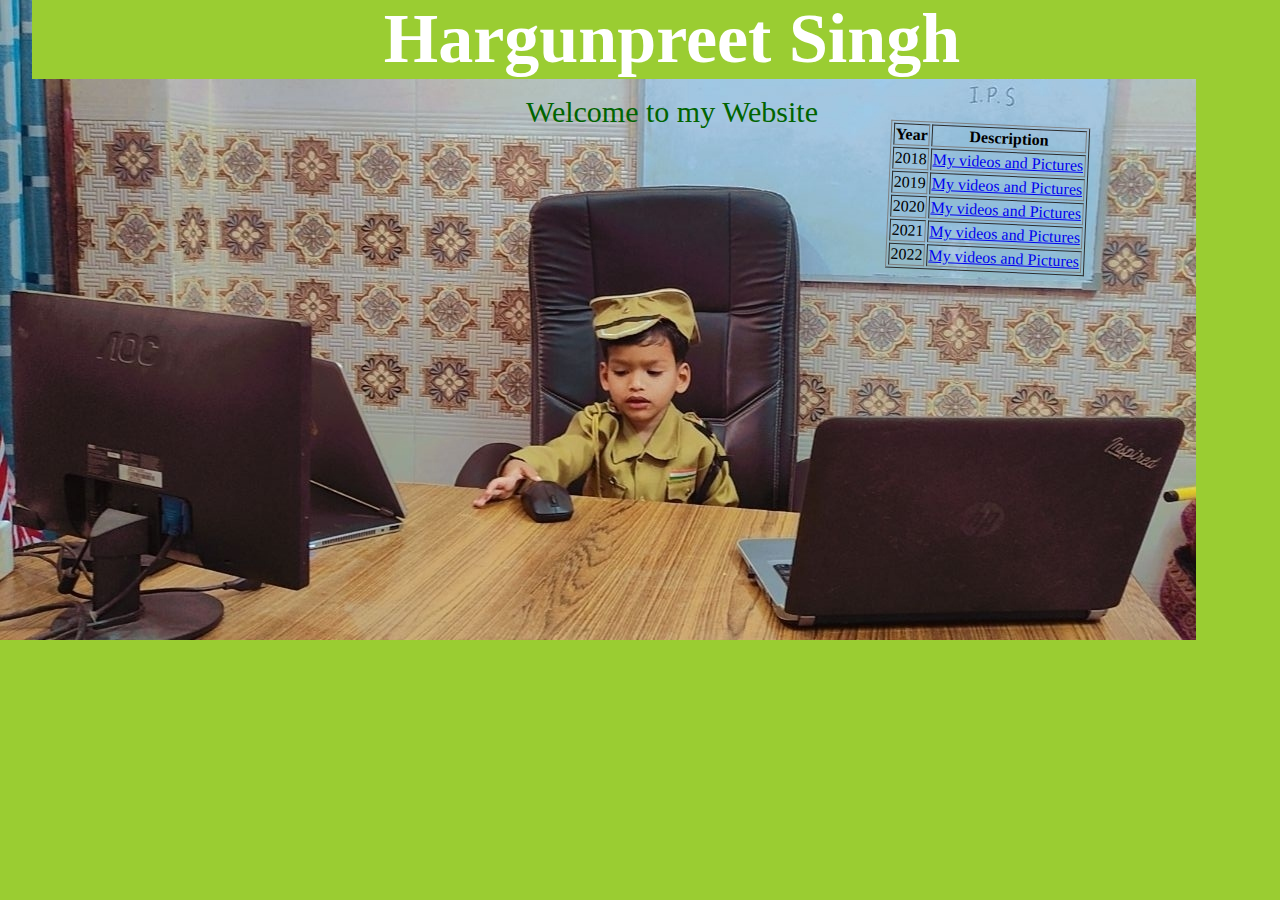
<file: index.html>
<!DOCTYPE html>
<html lang="en">
<head>
    <meta charset="UTF-8">
    <meta http-equiv="X-UA-Compatible" content="IE=edge">
    <meta name="viewport" content="width=device-width, initial-scale=1.0">
    <link rel="stylesheet" href="style/style.css">
    <title>Hargun's Website
    </title>
</head>
<body class="bdyimg">

    <div class="container">
        <div class="row">
            <span class="text1">Hargunpreet Singh</span>
            <span class="text2">Welcome to my Website</span>
        </div>
    </div>
         
        <div class="dddd">
            <tbody>

             <table border="1">
                <thead>
                    <th> Year</th>
                    <th>Description</th>     
                    
                </thead>
           
             
             <tr>
                <td> 2018 </td>
                <td> <a href="firstyear.html"> My videos and Pictures </a></td>
             </tr>   
             <tr>
                <td> 2019 </td>
                <td> <a href="Secondyear.html"> My videos and Pictures </a></td>
             </tr>   
             <tr>
                <td> 2020 </td>
                <td> <a href="Thirdyear.html"> My videos and Pictures </a></td>
             </tr>   
             <tr>
                <td> 2021 </td>
                <td> <a href="Fouthyear.html"> My videos and Pictures </a></td>
             </tr>   
             <tr>
                <td> 2022 </td>
                <td> <a href="fifthyear.html"> My videos and Pictures </a></td>
             </tr>   
        </tbody>
    </table>
</div>
       
        

</body>
</html>
</file>
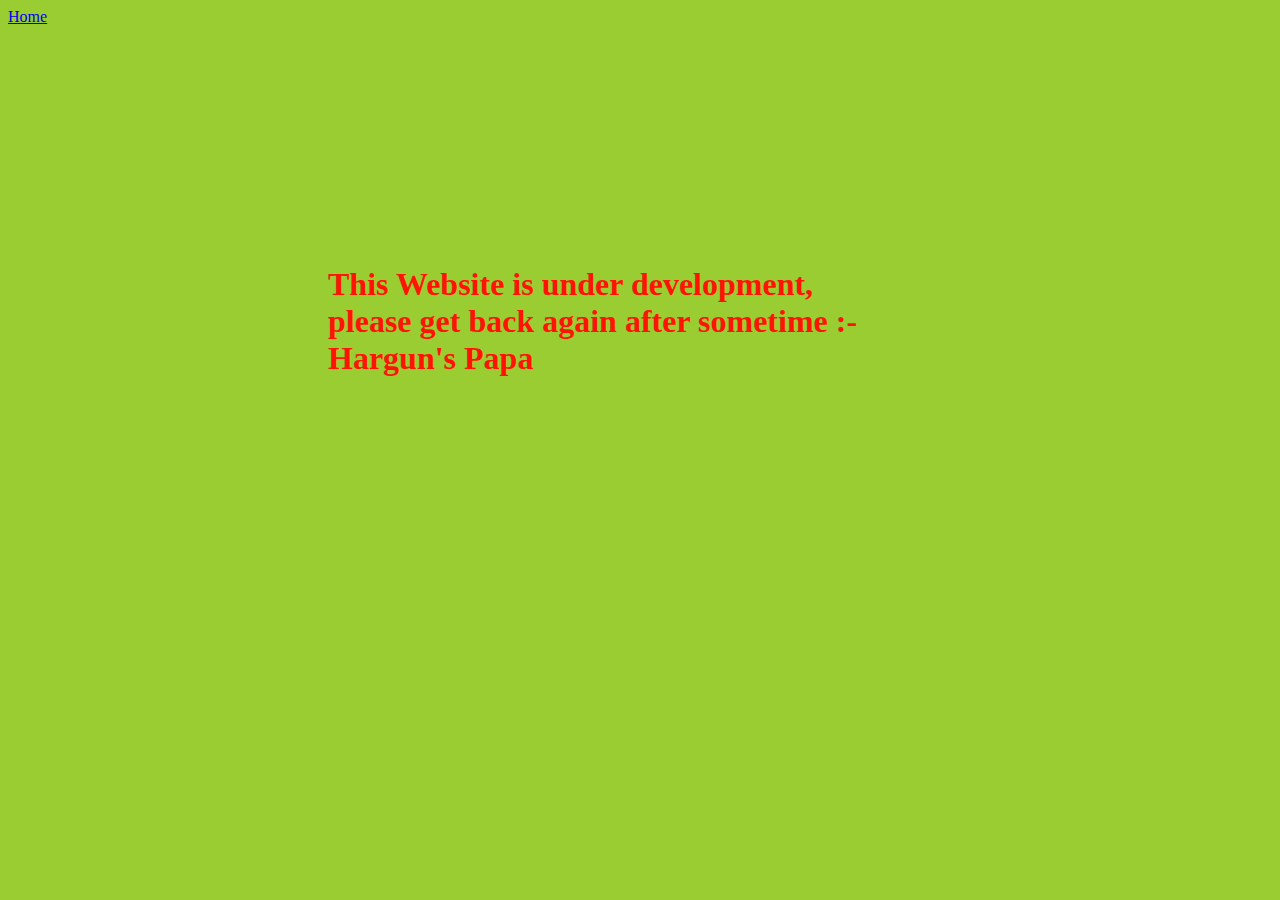
<file: fifthyear.html>
<!DOCTYPE html>
<html lang="en">
<head>
    <meta charset="UTF-8">
    <meta http-equiv="X-UA-Compatible" content="IE=edge">
    <meta name="viewport" content="width=device-width, initial-scale=1.0">
    <title>Document</title>
    <link rel="stylesheet" href="style/style.css">
</head>
<body>

    <a href="Index.html">Home</a><br>  
    <h1 class="syhdr"> This Website is under development,<br> please get back again after sometime :- <br> Hargun's Papa  </h1>
    
</body>
</html>
</file>
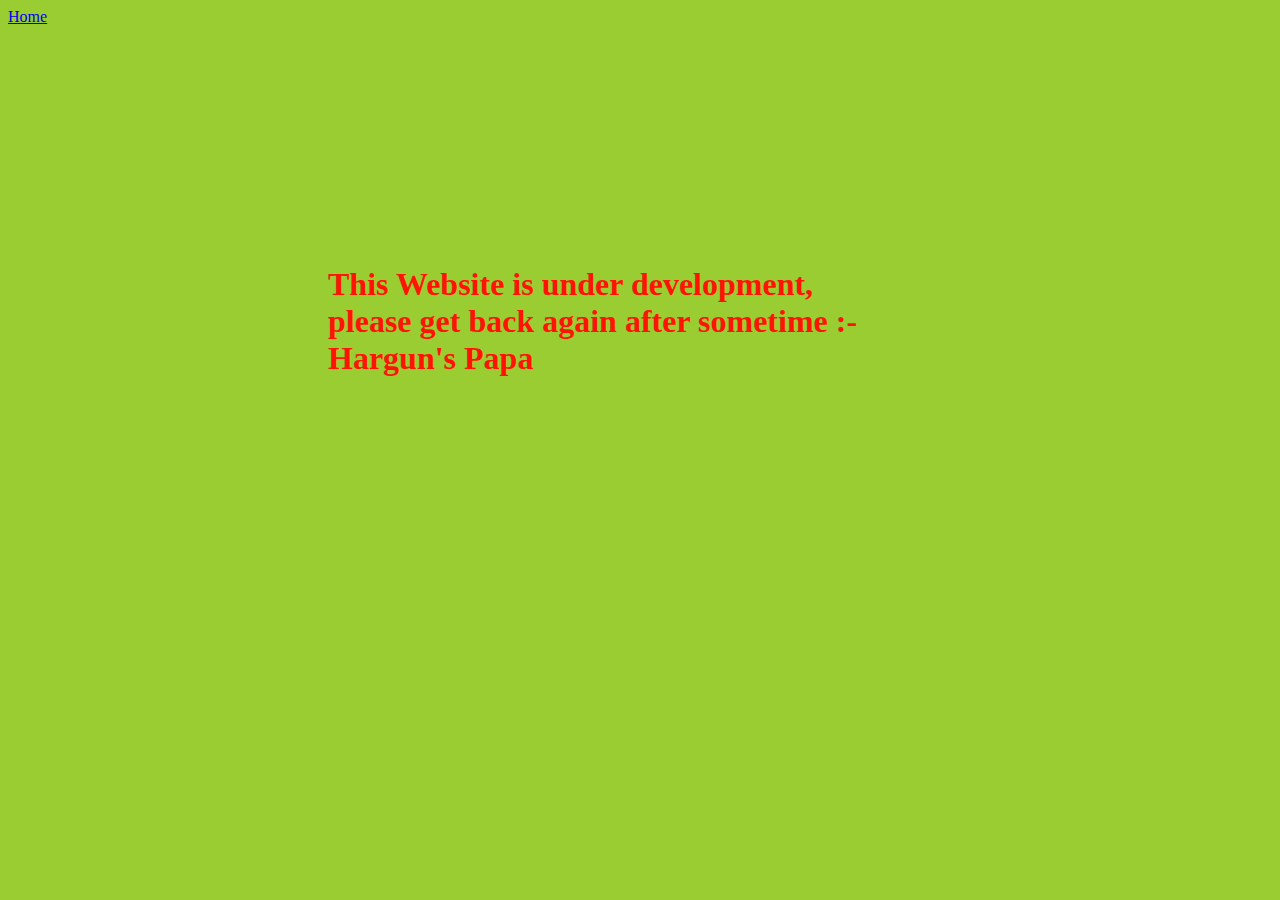
<file: Fouthyear.html>
<!DOCTYPE html>
<html lang="en">
<head>
    <meta charset="UTF-8">
    <meta http-equiv="X-UA-Compatible" content="IE=edge">
    <meta name="viewport" content="width=device-width, initial-scale=1.0">
    <title>Document</title>
    <link rel="stylesheet" href="style/style.css">
</head>
<body>
    
    <a href="index.html">Home</a><br>  
    <h1 class="syhdr"> This Website is under development,<br> please get back again after sometime :- <br> Hargun's Papa  </h1>
    
</body>
</html>
</file>
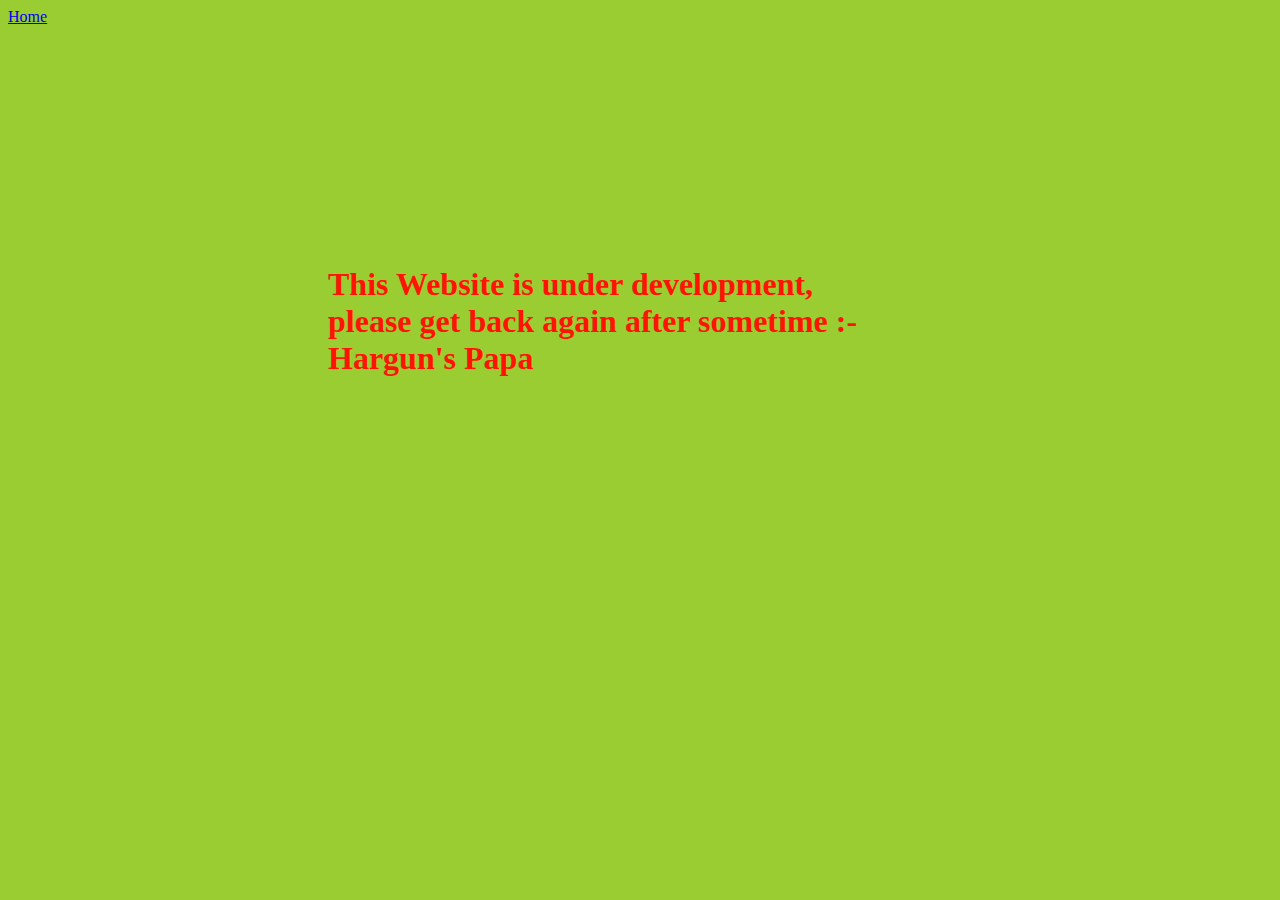
<file: Secondyear.html>
<!DOCTYPE html>
<html lang="en">
<head>
    <meta charset="UTF-8">
    <meta http-equiv="X-UA-Compatible" content="IE=edge">
    <meta name="viewport" content="width=device-width, initial-scale=1.0">
    <title>Document</title>
    <link rel="stylesheet" href="style/style.css">
</head>
<body>

    <a href="Index.html">Home</a><br>  

    <h1 class="syhdr"> This Website is under development,<br> please get back again after sometime :- <br> Hargun's Papa  </h1>
    
</body>
</html>
</file>
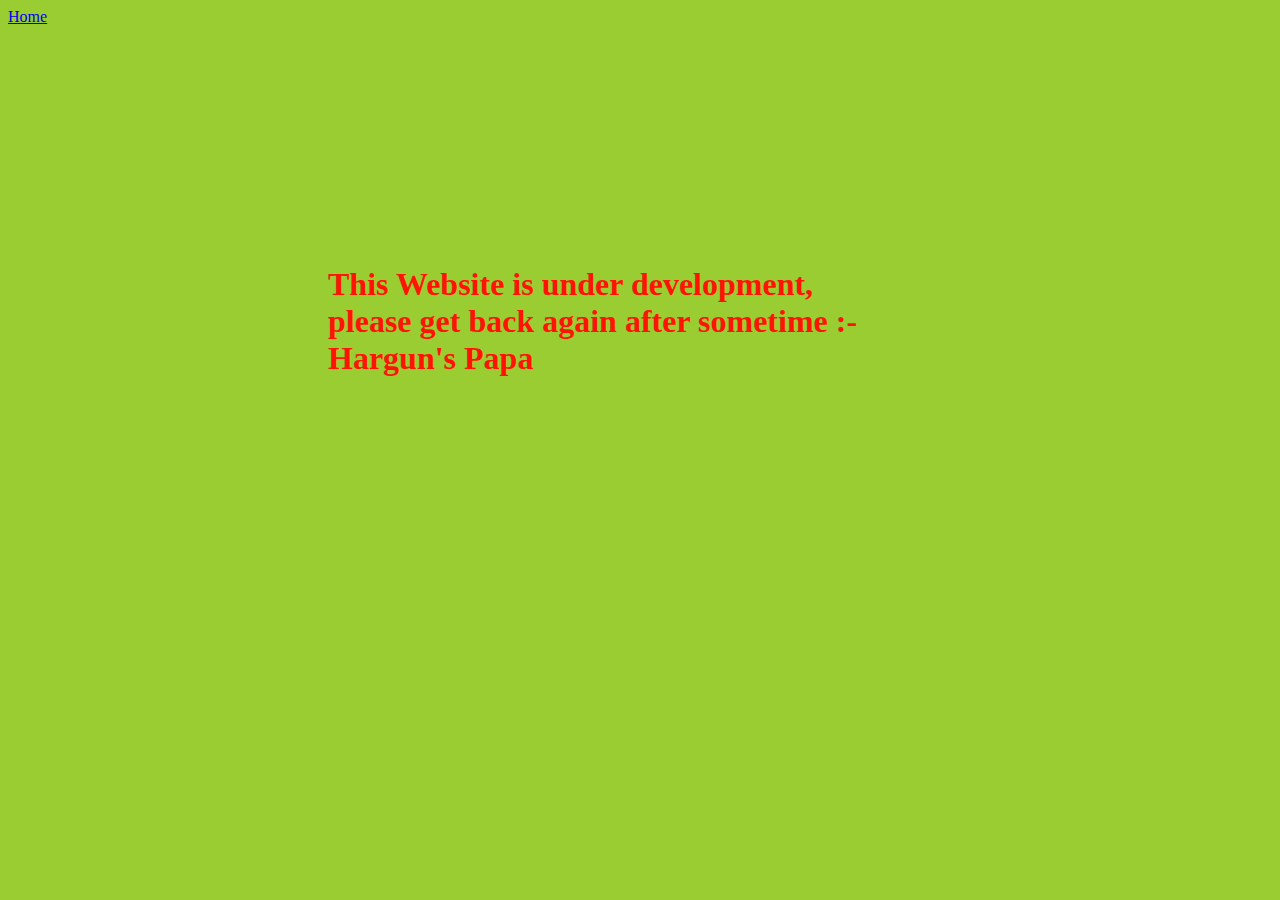
<file: Thirdyear.html>
<!DOCTYPE html>
<html lang="en">
<head>
    <meta charset="UTF-8">
    <meta http-equiv="X-UA-Compatible" content="IE=edge">
    <meta name="viewport" content="width=device-width, initial-scale=1.0">
    <title>Document</title>
    <link rel="stylesheet" href="style/style.css">
</head>
<body>
    <a href="Index.html">Home</a><br>  
    <h1 class="syhdr"> This Website is under development,<br> please get back again after sometime :- <br> Hargun's Papa  </h1>
    
</body>
</html>
</file>
<file: style/style.css>
body
{
    background-color: #EAF6F6;

}

.one{
    height: 400px;
    width: 300px;
    margin-top: 1%;
    border-style: solid;
}
.bdyimg
{
   background-image: url(/Image/frnt.jpg);
  background-repeat: no-repeat;
  
  
}
.dddd
{
    margin-top: 8rem;
    margin-left: 55rem;
    transform: rotate(2.5deg);
 }
 .hdr{
        margin-left: 35rem;

}

.syhdr
{
    color: rgb(255, 19, 2);
    margin-top: 15rem;
    margin-left: 20rem;


}

{
    padding: 0;
    margin: 0;
    font-family: sans-serif;
}

body {
    background: yellowgreen;

}

.container {
    text-align: center;
    position: absolute;
    top: 4rem;
    left: 42rem;
    transform: translate(-50%, -50%);
    width: 100%;
}

.container span {
    display: block;
}

.text1 {
    color: white;
    font-size: 70px;
    font-weight: 700;
    letter-spacing: 0rem;
    margin-bottom: 1rem;
    background: yellowgreen;
    position: relative;
    animation: text 5s 1;
}

.text2 {
    font-size: 30px;
    color: darkgreen;
    font-family: Georgia, serif;
}

@keyframes text {
    0% {
        color: black;
        margin-bottom: -40px;
    }

    30% {
        letter-spacing: 2rem;
        margin-bottom: 2rem;
    }

    85% {
        letter-spacing: 0.5rem;
        margin-bottom: -40px;
    }
}
</file>
